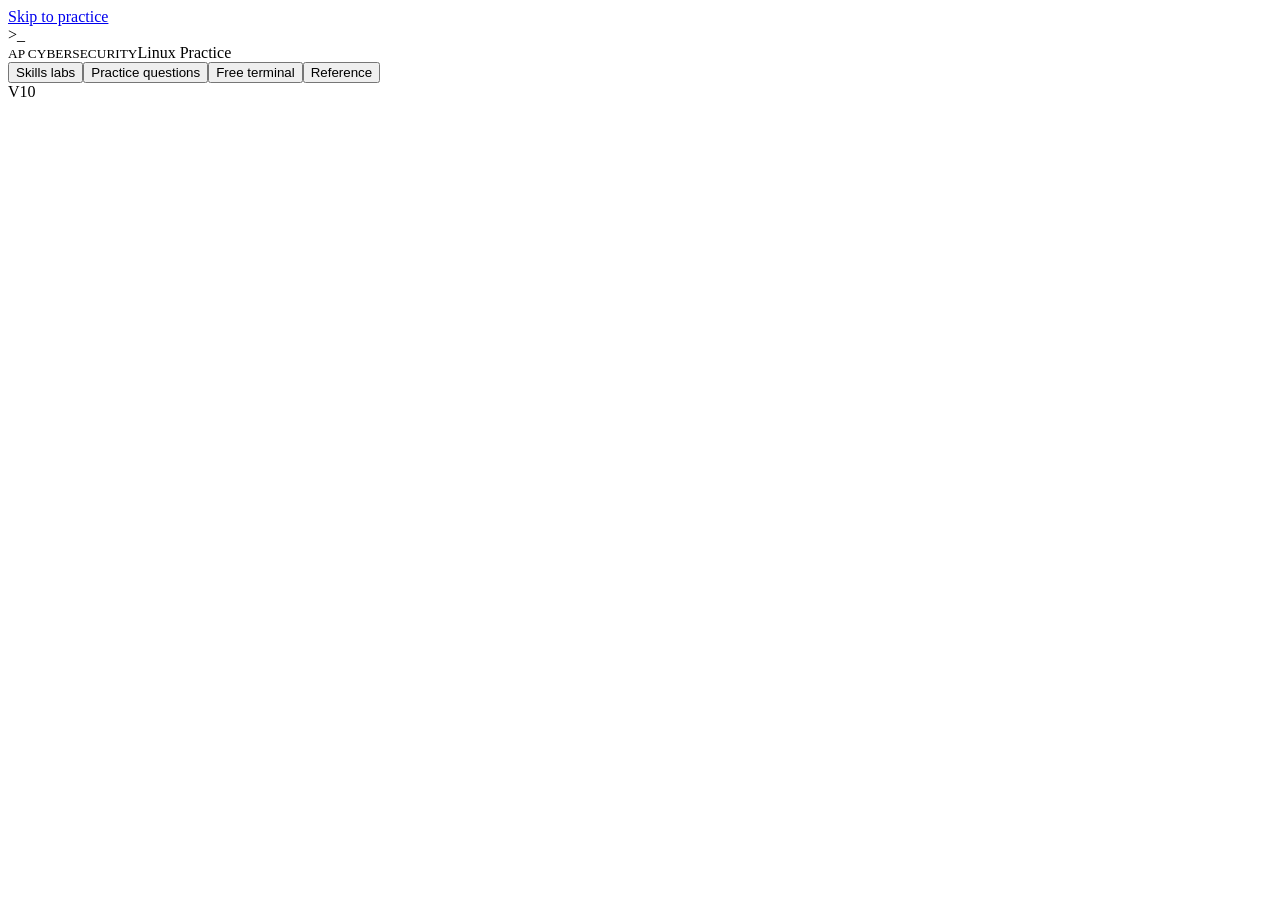
<file: template.html>
<!doctype html>
<html lang="en"><head><meta charset="utf-8"><meta name="viewport" content="width=device-width,initial-scale=1"><meta name="description" content="Linux command practice: hands-on tasks, a practice terminal, command reference, and quiz preparation for AP Cybersecurity."><title>Linux Practice · AP Cybersecurity</title><style>/* STYLES */</style></head>
<body><a class="skip" href="#main">Skip to practice</a><header><div class="brand"><span class="brand-icon" aria-hidden="true">&gt;_</span><div><small>AP CYBERSECURITY</small>Linux Practice</div></div><nav class="topnav" aria-label="Practice areas"><button data-view="labs">Skills labs</button><button data-view="quiz">Practice questions</button><button data-view="sandbox">Free terminal</button><button data-view="reference">Reference</button></nav><span class="draft">V10</span></header><div class="layout"><aside id="sidebar"></aside><main class="workspace" id="main" tabindex="-1"></main></div><div id="terminal-announcement" class="sr-only" aria-live="polite"></div><div id="toast" role="status" hidden></div><input type="file" id="import-file" accept="application/json,.json" hidden><dialog id="editor" aria-labelledby="editor-title"><h2 id="editor-title">Practice text editor</h2><p id="editor-path"></p><textarea id="editor-text" aria-label="File contents" spellcheck="false"></textarea><p id="editor-message"></p><div class="row"><button class="primary" id="save-editor">Save file</button><button id="close-editor">Cancel</button></div></dialog><dialog id="reference-dialog" aria-labelledby="reference-title"><h2 id="reference-title"></h2><pre id="reference-text"></pre><button id="close-reference">Close reference</button></dialog><script>/* PDF LIBRARY */</script><script>/* APPLICATION */</script></body></html>
</file>
